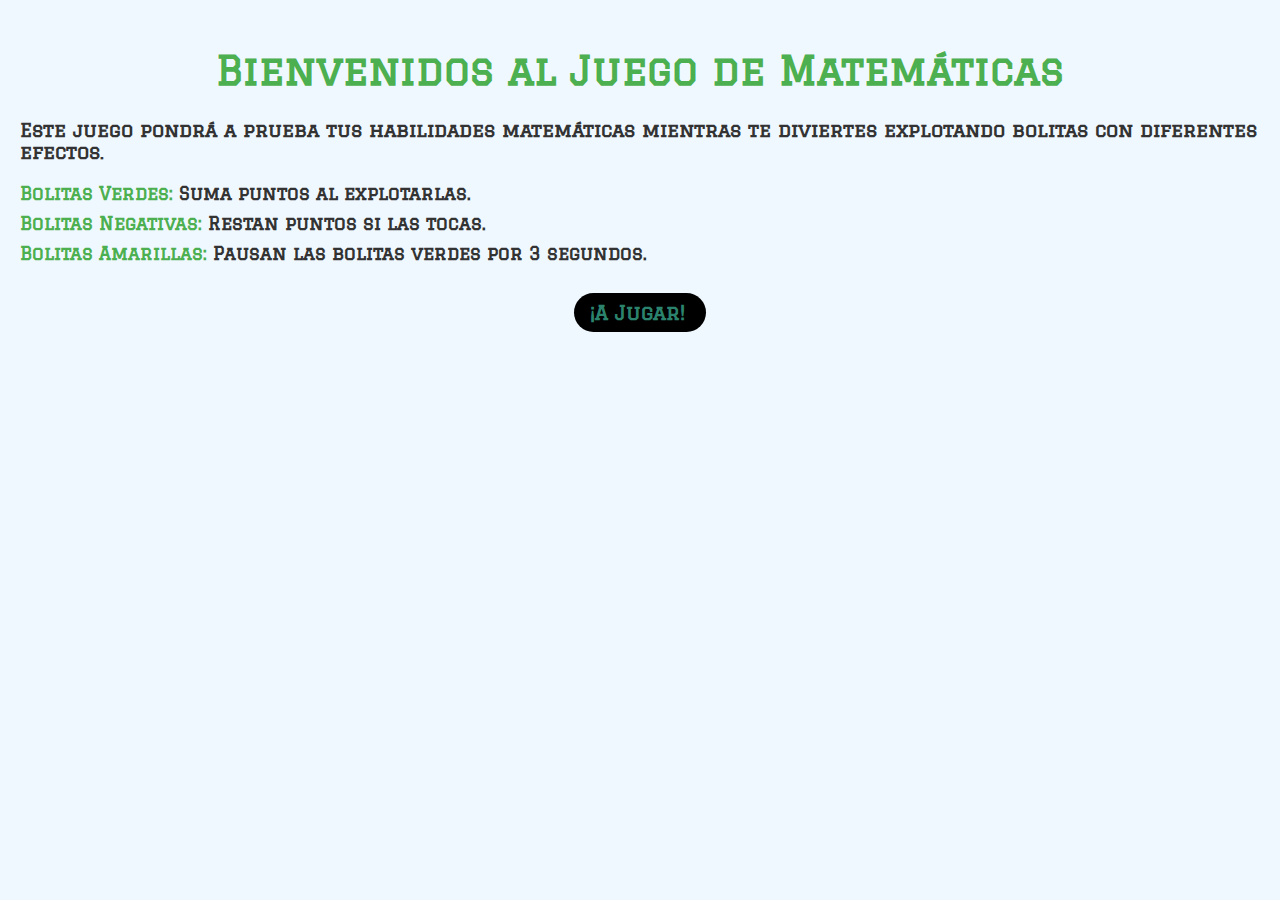
<file: index.html>
<!DOCTYPE html>
<html lang="en">
<head>
    <meta charset="UTF-8">
    <meta name="viewport" content="width=device-width, initial-scale=1.0">
    <title>juego de mate</title>
    <link rel="stylesheet" type="text/css" href="styles.css">
</head>
<body>
    <h1 class="titulo">Bienvenidos al Juego de Matemáticas</h1>
    <p class="text">Este juego pondrá a prueba tus habilidades matemáticas mientras te diviertes explotando bolitas con diferentes efectos.</p>
    <ul>
        <li><span>Bolitas Verdes:</span> Suma puntos al explotarlas.</li>
        <li><span>Bolitas Negativas:</span> Restan puntos si las tocas.</li>
        <li><span>Bolitas Amarillas:</span> Pausan las bolitas verdes por 3 segundos.</li>
    </ul>
    <a href="mate.html" class="btn">¡A Jugar!</a>

</body>
</html>
</file>
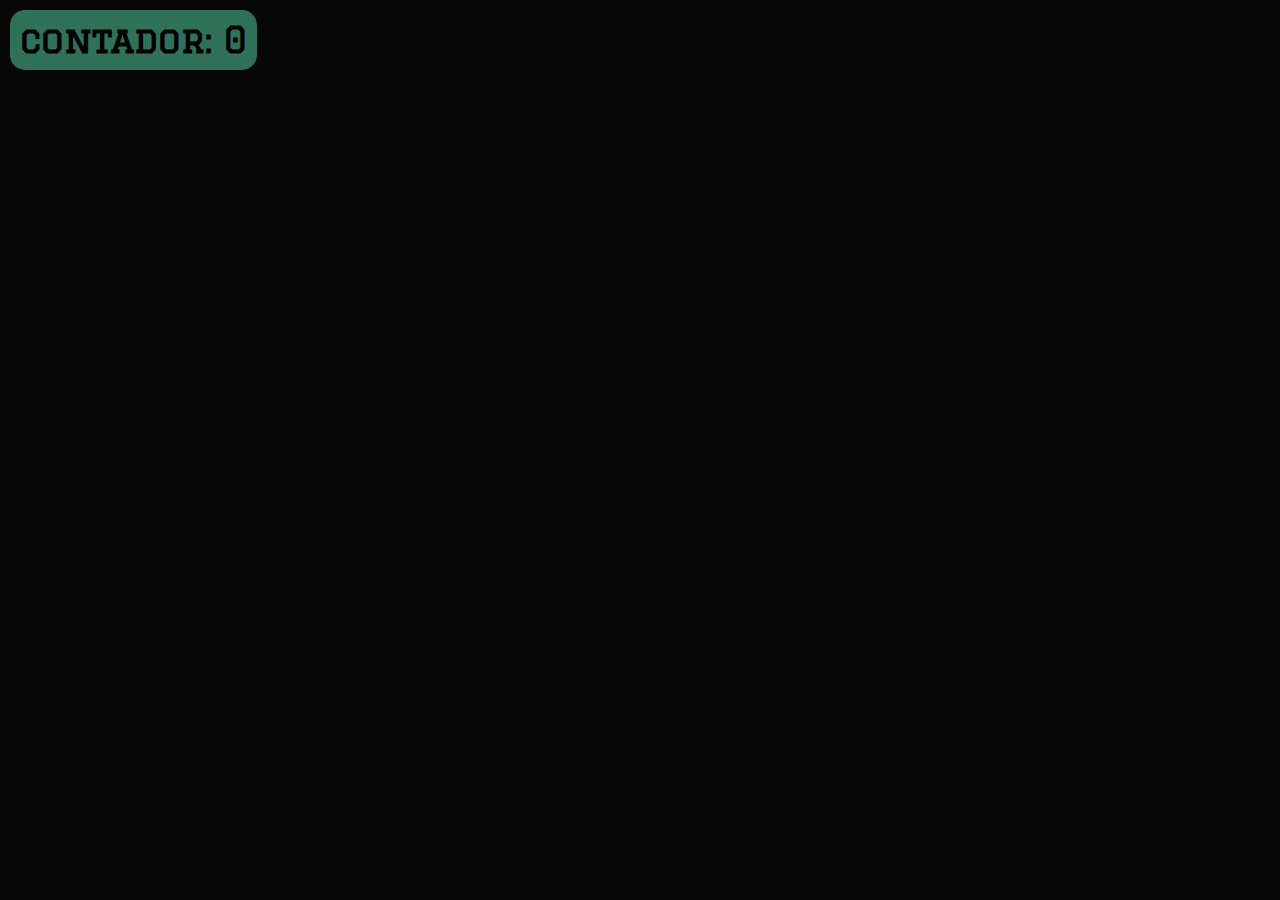
<file: mate.html>
<!DOCTYPE html>
<html lang="en">
<head>
    <meta charset="UTF-8">
    <meta name="viewport" content="width=device-width, initial-scale=1.0">
    <title>juego de mate</title>
    <link rel="stylesheet" href="mate.css">
</head>
<body>
    <div id="game-container"></div>
    <div id="contador">contador: <span id="score">0</span></div>

<script src="mate.js"></script>
</body>
</html>
</file>
<file: styles.css>
@import url('https://fonts.googleapis.com/css2?family=Graduate&display=swap');

 body {
    background-color: #f0f8ff;
    color: #333;
    text-align: center;
    margin: 0;
    padding: 20px;
    overflow: hidden;
}

.titulo {
    font-family: "Graduate", serif;
    font-weight: 600;
    font-style: normal;
    font-size: 2.5em;
    color: #4caf50;
    animation: pulse 2s infinite;
}

@keyframes pulse {
    0%, 100% {
        transform: scale(1);
    }
    50% {
        transform: scale(1.2);
    }
}

.text {
    font-family: "Graduate", serif;
    font-weight: 600;
    font-style: normal;
    font-size: 1.2em;
    margin: 20px 0;
    text-align: left;
}

ul {
    list-style-type: none;
    padding: 0;
}

ul li {
    font-family: "Graduate", serif;
    font-weight: 600;
    font-style: normal;
    text-align: left;
    font-size: 1.1em;
    margin: 10px 0;
}

ul li span {
    font-family: "Graduate", serif;
    font-weight: 800;
    font-style: normal;
    font-weight: bold;
    color: #4caf50;
}

.btn {
  text-decoration: none;
  padding: 0.5rem 1rem;
  background: rgb(0, 0, 0);
  color: rgb(43, 131, 109);
  font-size: 20px;
  font-family: "Graduate", serif;
  font-weight: 600;
  font-style: normal;
  border-radius: 50px;
  cursor: pointer;
  transition: all 0.3 ease-in;
  display: flex;
  pointer-events: auto;
  margin-top: 30px;
  width: 100px;
  margin-left: auto;
  margin-right: auto;
  animation: pulse 2s infinite; 
}

.btn:hover {
  background-color: rgb(43, 131, 109) ;
  color: #000;
  box-shadow: 0 10px 30px rgba(0, 0, 0, 0.322);
}
</file>
<file: mate.css>
@import url('https://fonts.googleapis.com/css2?family=Graduate&display=swap');

body {
    display: flex;
    justify-content: center;
    align-items: center;
    height: 100vh;
    margin: 0;
    background-color: #080808;
}

#game-container {
    position: relative;
    width: 100vw;
    height: 100vh;
    background-color: #070707;
    overflow: hidden;
}

/* petotitas*/
.ball {
    position: absolute;
    border-radius: 50%;
    display: flex;
    align-items: center;
    justify-content: center;
    color: #000;
    font-family: "Graduate", serif;
    font-weight: 600;
    font-style: normal;
    font-size: 1.5em; /* Aumenta el tamaño de los números */
    cursor: pointer;
    transition: top 3s ease, left 3s ease; /* Aumenta la duración de la transición para hacerlas más lentas */
    user-select: none; /* Evita que se seleccionen las bolitas */
}

#contador {
    position: absolute;
    top: 10px;
    left: 10px;
    font-family: "Graduate", serif;
    font-weight: 800;
    font-style: normal;
    user-select: none;
    font-size: 35px;
    background-color: #3b8c6e; 
    padding: 10px; 
    border-radius: 15px;
    opacity: 0.8; 
}

.button-container {
    display: flex; /* Utiliza flexbox para alinear los botones en línea */
    justify-content: center; /* Centra los botones horizontalmente */
    margin-top: 30px; /* Espacio arriba de los botones */
}

.button {
    padding: 10px 20px;
    border: none;
    border-radius: 15px;
    cursor: pointer;
    font-size: 16px;
    margin: 0 20px; /* Espacio entre los botones (10px a la izquierda y derecha) */
    background-color: #4CAF50; /* Fondo verde */
    transition: background-color 0.3s;
    font-size: 25px; /* Tamaño del texto */
    font-family: 'Graduate', serif;
    text-align: center; /* Centra el texto */
    font-weight: 400;
    font-style: normal;
    color: #000;
}

.button:hover {
    background-color: #45A049; /* Fondo verde más oscuro al pasar el mouse */
}

.button-icon {
    width: 150px; /* Ajusta el tamaño del ícono */
    height: 150px; /* Ajusta el tamaño del ícono */
    margin-bottom: 10px; /* Espacio entre el ícono y el texto */
}

.question-text{
    font-size: 35px; /* Tamaño del texto */
    font-family: 'Graduate', serif;
    text-align: center; /* Centra el texto */
    font-weight: 400;
    color: #fff;
}

.image-container {
    display: flex;
    justify-content: space-between; /* Para que las imágenes estén en lados opuestos */
    margin-top: 20px; /* Espacio superior */
    margin: 120PX;
}

.image-container img {
    width: 250px; /* Ajusta el tamaño de las imágenes */
    height: auto; /* Mantiene la proporción de la imagen */
}

.alert {
    font-size: 24px; /* Tamaño del texto */
    background-color: #3b8c6e; /* Color de fondo de acuerdo con tu paleta */
    color: white; /* Color del texto */
    padding: 20px; /* Espaciado interior */
    position: fixed; /* Posición fija para que siempre esté visible */
    top: 50%; /* Centrado verticalmente */
    left: 50%; /* Centrado horizontalmente */
    transform: translate(-50%, -50%); /* Centra la alerta en la pantalla */
    border-radius: 15px; /* Bordes redondeados */
    z-index: 1000; /* Asegura que esté por encima de otros elementos */
    opacity: 0; /* Inicialmente invisible */
    transition: opacity 0.5s ease, transform 0.5s ease; /* Transiciones suaves */
    box-shadow: 0 0 15px rgba(0, 0, 0, 0.5); /* Sombra alrededor de la alerta */
    font-family: 'Graduate', serif; /* Fuente personalizada */
}

/* Cuando la alerta está visible */
.alert.show {
    opacity: 1; /* Aparece la alerta */
    transform: translate(-50%, -50%) scale(1); /* Escala normal */
}

/* Al ocultarse, desaparece */
.alert.hide {
    opacity: 0; /* Desaparece la alerta */
    transform: translate(-50%, -50%) scale(0.9); /* Pequeña reducción al ocultarse */
}

/* Efecto de entrada */
@keyframes alertEntry {
    0% {
        opacity: 0;
        transform: translate(-50%, -50%) scale(0.7); /* Comienza pequeña */
    }
    100% {
        opacity: 1;
        transform: translate(-50%, -50%) scale(1); /* Termina a tamaño completo */
    }
}
</file>
